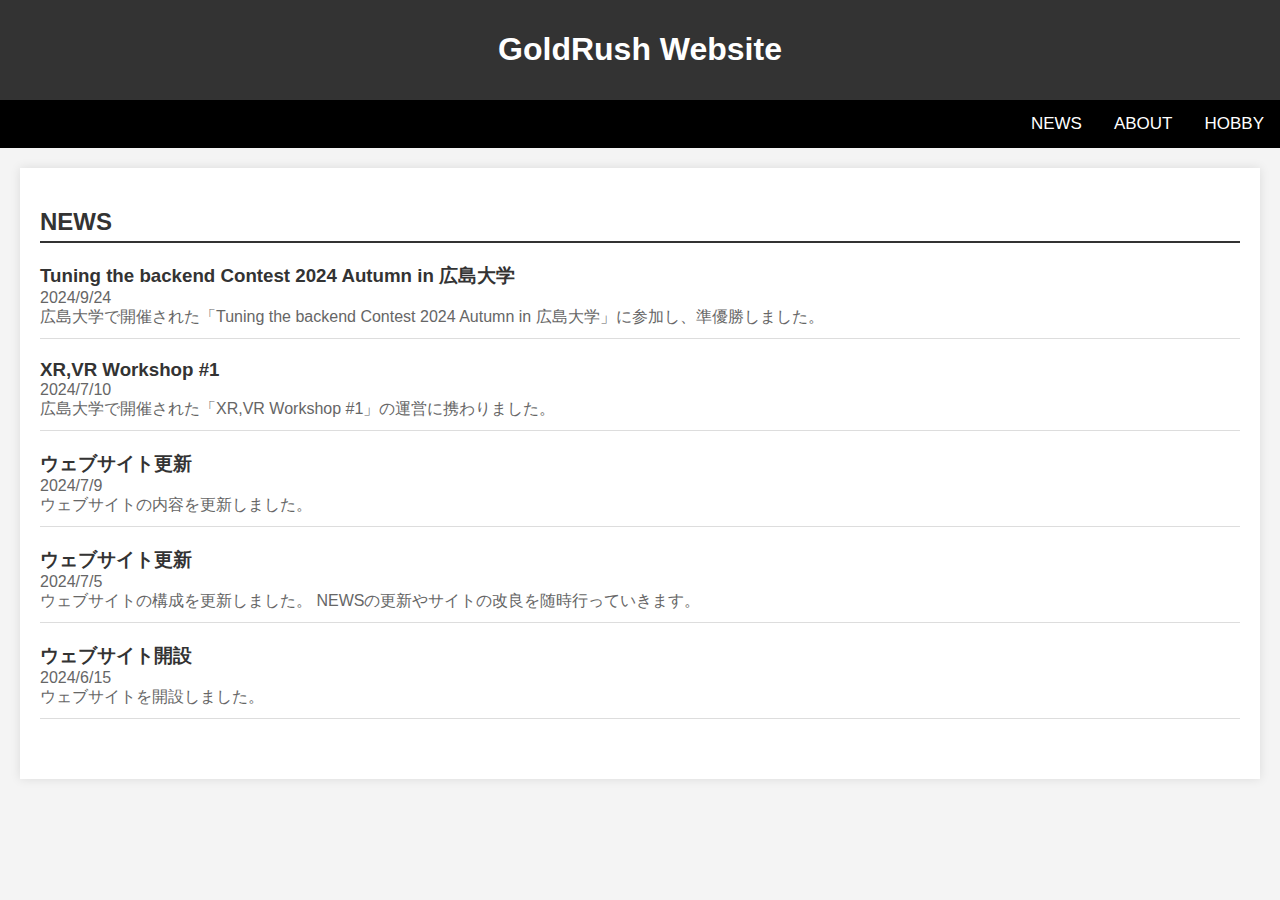
<file: index.html>
<!DOCTYPE html>
<html lang="ja">
<head>
    <meta charset="UTF-8">
    <meta name="viewport" content="width=device-width, initial-scale=1.0">
    <title>GoldRush Website</title>
    <link rel="stylesheet" href="styles.css">
</head>
<body>
    <header>
        <a href="index.html">
            <h1>GoldRush Website</h1>
        </a>
    </header>
    <nav>
        <a href="hobby.html"> HOBBY </a>
        <a href="about.html"> ABOUT </a>
        <a href="index.html"> NEWS </a>
    </nav>
    <div class="container">
        <!-- NEWSカテゴリ -->
        <div class="category">
            <h2> NEWS </h2>
            <!-- ここから -->
            <div class="section">
                <div class="section-info">
                    <h3> Tuning the backend Contest 2024 Autumn in 広島大学 </h3>
                    <p> 2024/9/24 </p>
                    <p> 広島大学で開催された「Tuning the backend Contest 2024 Autumn in 広島大学」に参加し、準優勝しました。
                    </p>
                </div>
            </div>
            <!-- ここまで -->
            <!-- ここから -->
            <div class="section">
                <div class="section-info">
                    <h3> XR,VR Workshop #1 </h3>
                    <p> 2024/7/10 </p>
                    <p> 広島大学で開催された「XR,VR Workshop #1」の運営に携わりました。
                    </p>
                </div>
            </div>
            <!-- ここまで -->
            <!-- ここから -->
            <div class="section">
                <div class="section-info">
                    <h3> ウェブサイト更新 </h3>
                    <p> 2024/7/9 </p>
                    <p> ウェブサイトの内容を更新しました。
                    </p>
                </div>
            </div>
            <!-- ここまで -->
            <!-- ここから -->
            <div class="section">
                <div class="section-info">
                    <h3> ウェブサイト更新 </h3>
                    <p> 2024/7/5 </p>
                    <p> ウェブサイトの構成を更新しました。
                        NEWSの更新やサイトの改良を随時行っていきます。
                    </p>
                </div>
            </div>
            <!-- ここまで -->
            <!-- ここから -->
            <div class="section">
                <div class="section-info">
                    <h3> ウェブサイト開設 </h3>
                    <p> 2024/6/15 </p>
                    <p> ウェブサイトを開設しました。
                    </p>
                </div>
            </div>
            <!-- ここまで -->
        </div>
    </div>

    <script src="scripts.js"></script>
</body>
</html>
</file>
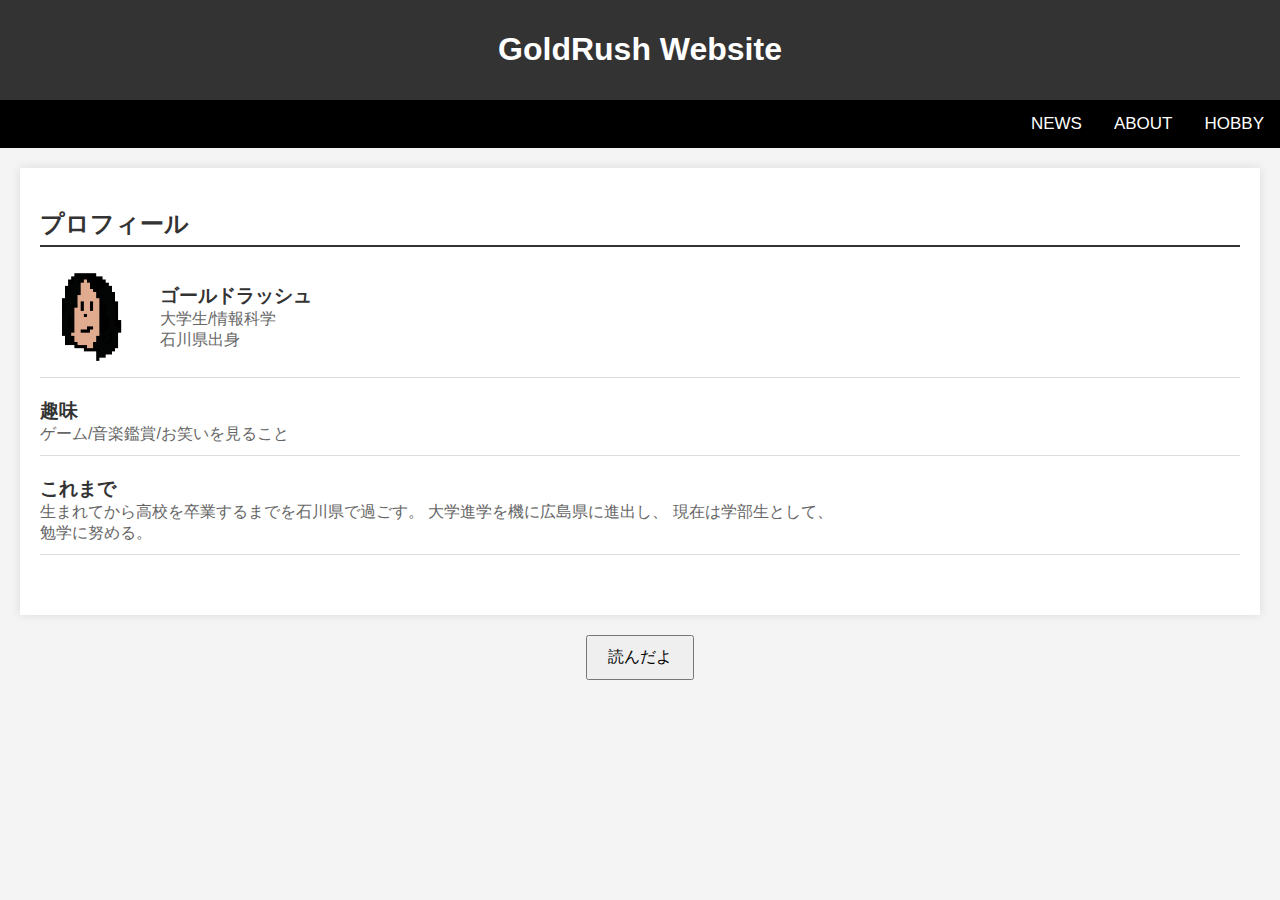
<file: about.html>
<!DOCTYPE html>
<html lang="ja">
<head>
    <meta charset="UTF-8">
    <meta name="viewport" content="width=device-width, initial-scale=1.0">
    <title> GoldRush Website </title>
    <link rel="stylesheet" href="styles.css">
</head>
<body>
    <header>
        <a href="index.html">
            <h1> GoldRush Website </h1>
        </a>
    </header>
    <nav>
        <a href="hobby.html"> HOBBY </a>
        <a href="about.html"> ABOUT </a>
        <a href="index.html"> NEWS </a>
    </nav>
    <div class="container">
        <!-- プロフィールカテゴリ -->
        <div class="category">
            <h2> プロフィール </h2>
            <div class="section">
                <img src="images/me_dot.png" alt="GoldRush" width="100" height="100">
                <div class="section-info">
                    <h3> ゴールドラッシュ </h3>
                    <p> 大学生/情報科学 </p>
                    <p> 石川県出身 </p>
                </div>
            </div>
            <div class="section">
                <div class="section-info">
                    <h3> 趣味 </h3>
                    <p> ゲーム/音楽鑑賞/お笑いを見ること </p>
                </div>
            </div>
            <div class="section">
                <div class="section-info">
                    <h3> これまで </h3>
                    <p> 生まれてから高校を卒業するまでを石川県で過ごす。
                        大学進学を機に広島県に進出し、
                        現在は学部生として、勉学に努める。
                    </p>
                </div>
            </div>
        </div>
    </div>

    <!-- 感謝ボタン -->
    <div class="thank-you-section">
        <p id="thankYouMessage" style="display: none;">ご覧いただきありがとうございます。</p>
        <button id="thankYouButton">読んだよ</button>
    </div>

    <script src="scripts.js"></script>
</body>
</html>
</file>
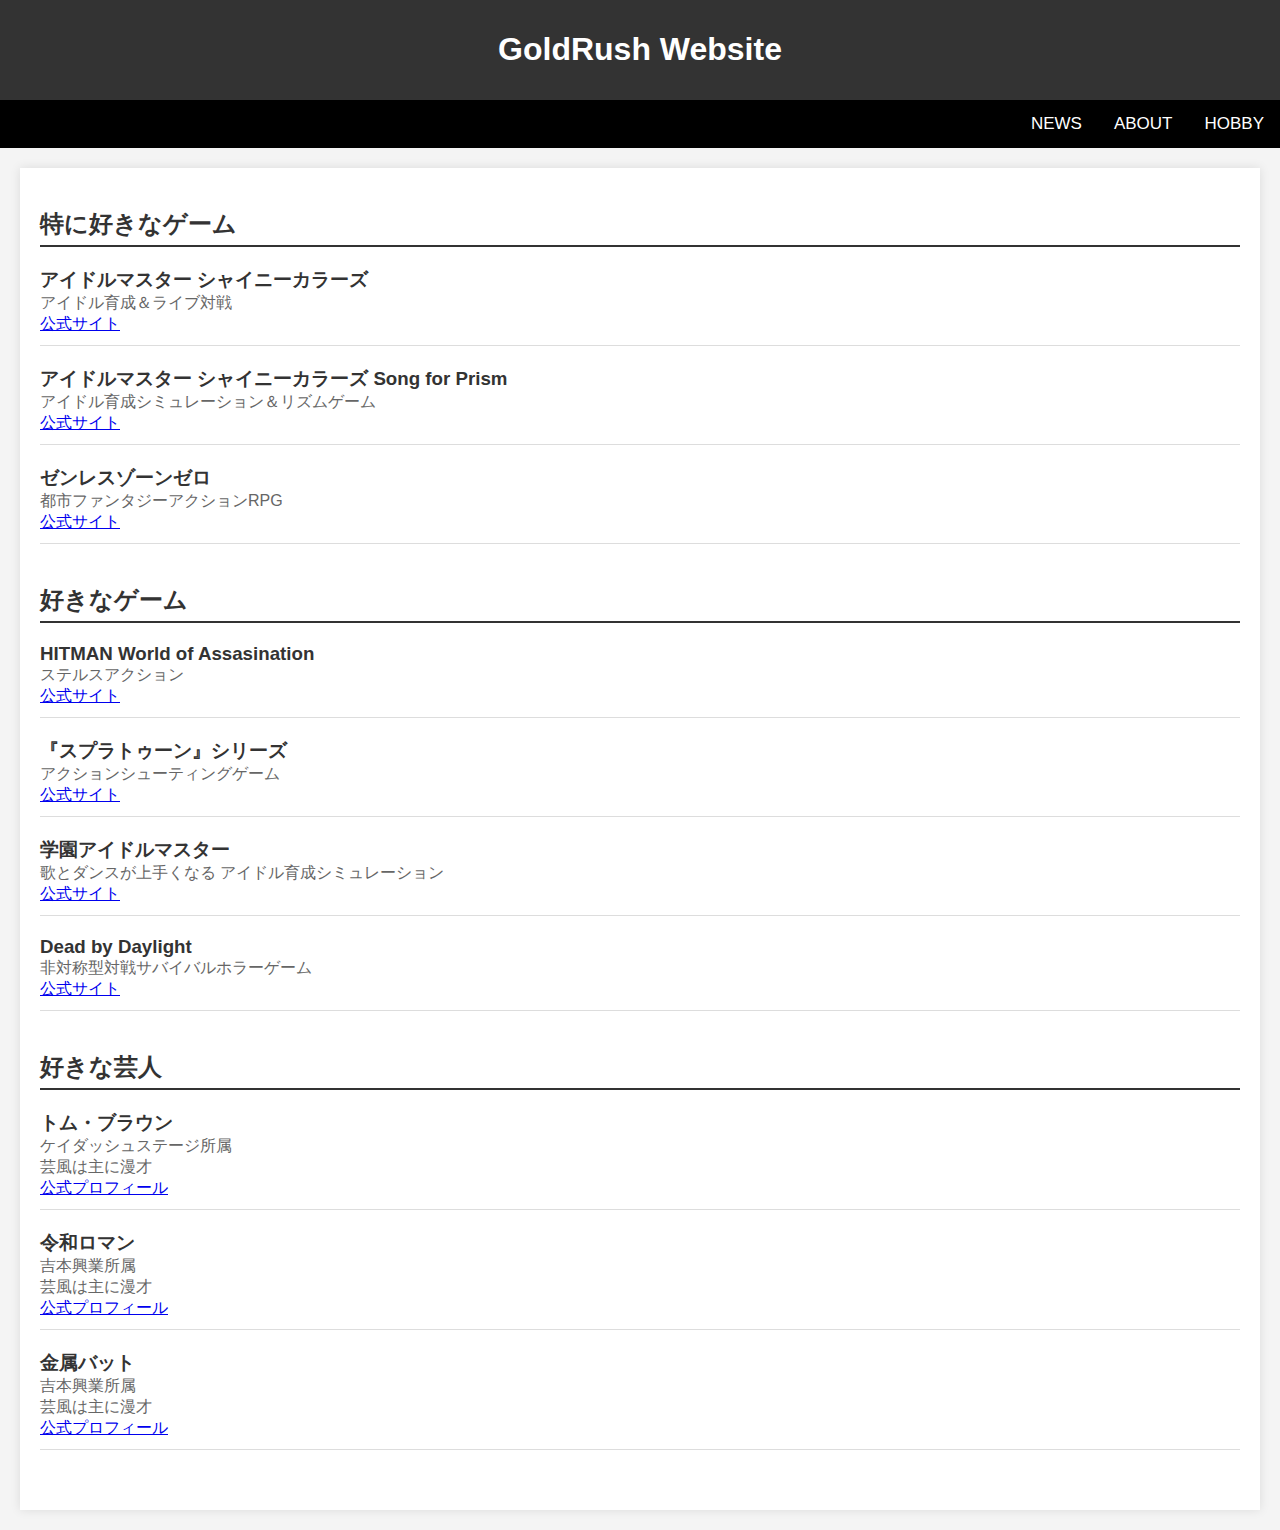
<file: hobby.html>
<!DOCTYPE html>
<html lang="ja">
<head>
    <meta charset="UTF-8">
    <meta name="viewport" content="width=device-width, initial-scale=1.0">
    <title>GoldRush Website</title>
    <link rel="stylesheet" href="styles.css">
</head>
<body>
    <header>
        <a href="index.html">
            <h1>GoldRush Website</h1>
        </a>
    </header>
    <nav>
        <a href="hobby.html"> HOBBY </a>
        <a href="about.html"> ABOUT </a>
        <a href="index.html"> NEWS </a>
    </nav>
    <div class="container">
        <!-- ゲームカテゴリ -->
        <div class="category">
            <h2> 特に好きなゲーム </h2>
            <div class="section">
                <div class="section-info">
                    <h3> アイドルマスター シャイニーカラーズ </h3>
                    <p> アイドル育成＆ライブ対戦 </p>
                    <a href="https://shinycolors.idolmaster.jp/"> 公式サイト </a>
                </div>
            </div>
            <div class="section">
                <div class="section-info">
                    <h3> アイドルマスター シャイニーカラーズ Song for Prism </h3>
                    <p> アイドル育成シミュレーション＆リズムゲーム </p>
                    <a href="https://shinycolors-song-for-prism.idolmaster-official.jp/"> 公式サイト </a>
                </div>
            </div>
            <div class="section">
                <div class="section-info">
                    <h3> ゼンレスゾーンゼロ </h3>
                    <p> 都市ファンタジーアクションRPG </p>
                    <a href="https://zenless.hoyoverse.com/ja-jp/main"> 公式サイト </a>
                </div>
            </div>
        </div>

        <!-- ゲームカテゴリ2 -->
        <div class="category">
            <h2> 好きなゲーム </h2>
            <div class="section">
                <div class="section-info">
                    <h3> HITMAN World of Assasination </h3>
                    <p> ステルスアクション </p>
                    <a href="https://ioi.dk/hitman"> 公式サイト </a>
                </div>
            </div>
            <div class="section">
                <div class="section-info">
                    <h3> 『スプラトゥーン』シリーズ </h3>
                    <p>	アクションシューティングゲーム </p>
                    <a href="https://www.nintendo.com/jp/character/splatoon/index.html"> 公式サイト </a>
                </div>
            </div>
            <div class="section">
                <div class="section-info">
                    <h3> 学園アイドルマスター </h3>
                    <p> 歌とダンスが上手くなる アイドル育成シミュレーション </p>
                    <a href="https://gakuen.idolmaster-official.jp/"> 公式サイト </a>
                </div>
            </div>
            <div class="section">
                <div class="section-info">
                    <h3> Dead by Daylight </h3>
                    <p> 非対称型対戦サバイバルホラーゲーム </p>
                    <a href="https://deadbydaylight.com/ja/"> 公式サイト </a>
                </div>
            </div>
        </div>

        <!-- お笑いカテゴリ -->
        <div class="category">
            <h2> 好きな芸人 </h2>
            <div class="section">
                <div class="section-info">
                    <h3> トム・ブラウン </h3>
                    <p> ケイダッシュステージ所属 </p>
                    <p> 芸風は主に漫才 </p>
                    <a href="https://www.kdashstage.jp/profile/archives/23"> 公式プロフィール </a>
                </div>
            </div>
            <div class="section">
                <div class="section-info">
                    <h3> 令和ロマン </h3>
                    <p> 吉本興業所属 </p>
                    <p> 芸風は主に漫才 </p>
                    <a href="https://profile.yoshimoto.co.jp/talent/detail?id=6646"> 公式プロフィール </a>
                </div>
            </div>
            <div class="section">
                <div class="section-info">
                    <h3> 金属バット </h3>
                    <p> 吉本興業所属 </p>
                    <p> 芸風は主に漫才 </p>
                    <a href="https://profile.yoshimoto.co.jp/talent/detail?id=6805"> 公式プロフィール </a>
                </div>
            </div>
        </div>
    </div>

    <script src="scripts.js"></script>
</body>
</html>
</file>
<file: styles.css>
body {
  font-family: Arial, sans-serif;
  margin: 0;
  padding: 0;
  background-color: #f4f4f4;
  color: #333;
  transition: background-color 0.3s, color 0.3s;
}

header {
  background-color: #333;
  color: #fff;
  padding: 10px 0;
  text-align: center;
}

header a {
  color: #fff;
  text-decoration: none;
}

.container {
  max-width: 1200px;
  margin: 20px auto;
  padding: 20px;
  background-color: #fff;
  box-shadow: 0 0 10px rgba(0, 0, 0, 0.1);
  transition: background-color 0.3s, box-shadow 0.3s;
}

.category {
  margin-bottom: 40px;
}

.category h2 {
  border-bottom: 2px solid #333;
  padding-bottom: 5px;
  color: #333;
}

.section {
  display: flex;
  align-items: center;
  margin-bottom: 20px;
  border-bottom: 1px solid #ddd;
  padding-bottom: 10px;
}

.section img {
  border-radius: 50%;
  margin-right: 20px;
}

.section-info {
  max-width: 800px;
}

.section-info h3 {
  margin: 0 0 0px;
  color: #333;
}

.section-info p {
  margin: 0;
  color: #666;
}

/* メニュー */
nav {
  background-color: #000;
  overflow: hidden;
}

nav a {
  float: right;
  color: white;
  text-align: center;
  padding: 14px 16px;
  text-decoration: none;
  font-size: 17px;
}

nav a:hover {
  background-color: #ddd;
  color: black;
}

/* 感謝ボタンセクション */
.thank-you-section {
  text-align: center;
  margin-top: 20px;
}

#thankYouButton {
  padding: 10px 20px;
  font-size: 16px;
  cursor: pointer;
}

#thankYouMessage {
  margin-bottom: 20px;
  font-size: 18px;
}
</file>
